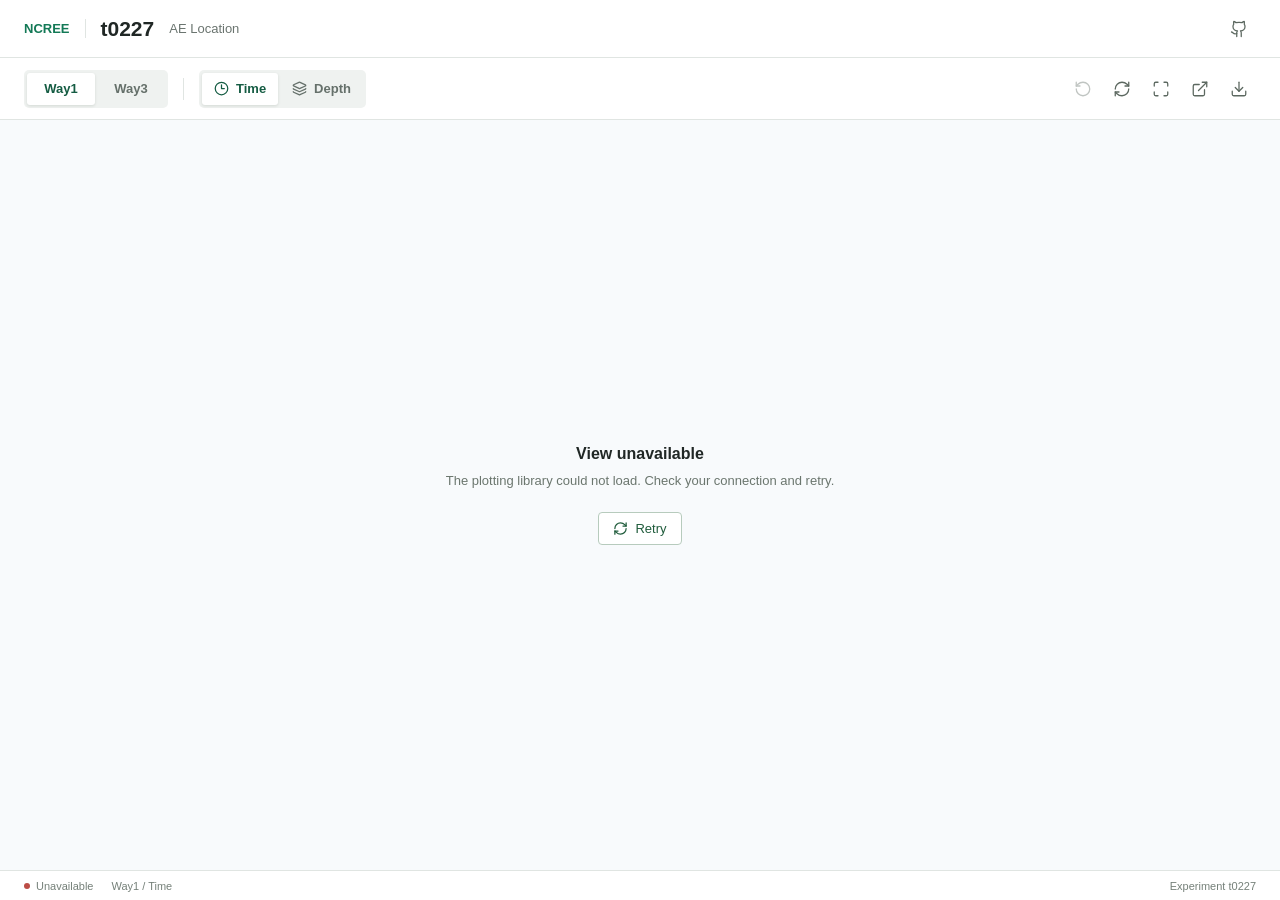
<file: index.html>
<!doctype html>
<html lang="en">
<head>
  <meta charset="utf-8">
  <meta name="viewport" content="width=device-width, initial-scale=1">
  <meta name="color-scheme" content="light">
  <meta name="description" content="NCREE t0227 interactive AE source locations: Way1 and Way3, time and depth views.">
  <title>t0227 | NCREE AE Location</title>
  <link rel="stylesheet" href="assets/styles.css">
  <script src="assets/lucide.min.js" defer></script>
  <script src="assets/app.js" defer></script>
</head>
<body>
  <header class="site-header">
    <div class="identity"><span class="wordmark">NCREE</span><span class="divider" aria-hidden="true"></span><h1>t0227</h1><span class="project-label">AE Location</span></div>
    <a class="icon-button repository-link" href="https://github.com/LEEJIE910812/NCREE" target="_blank" rel="noopener noreferrer" title="GitHub repository" aria-label="GitHub repository"><i data-lucide="github" aria-hidden="true"></i></a>
  </header>
  <nav class="toolbar" aria-label="Location views">
    <div class="view-controls">
      <div class="segmented" role="group" aria-label="Location method">
        <button type="button" data-method="way1" aria-pressed="true">Way1</button>
        <button type="button" data-method="way3" aria-pressed="false">Way3</button>
      </div>
      <span class="toolbar-divider" aria-hidden="true"></span>
      <div class="segmented" role="group" aria-label="Color variable">
        <button type="button" data-view="time" aria-pressed="true"><i data-lucide="clock-3" aria-hidden="true"></i><span>Time</span></button>
        <button type="button" data-view="depth" aria-pressed="false"><i data-lucide="layers" aria-hidden="true"></i><span>Depth</span></button>
      </div>
    </div>
    <div class="tools" role="group" aria-label="Viewer actions">
      <button class="icon-button" id="reset-camera" type="button" title="Reset camera" aria-label="Reset camera" disabled><i data-lucide="rotate-ccw" aria-hidden="true"></i></button>
      <button class="icon-button" id="reload-view" type="button" title="Reload view" aria-label="Reload view"><i data-lucide="refresh-cw" aria-hidden="true"></i></button>
      <button class="icon-button" id="fullscreen" type="button" title="Fullscreen" aria-label="Fullscreen"><i data-lucide="maximize" aria-hidden="true"></i></button>
      <a class="icon-button" id="open-view" href="views/way1/time.html" target="_blank" rel="noopener" title="Open view in new tab" aria-label="Open view in new tab"><i data-lucide="external-link" aria-hidden="true"></i></a>
      <a class="icon-button" id="download-view" href="views/way1/time.html" download="t0227-way1-time.html" title="Download HTML" aria-label="Download HTML"><i data-lucide="download" aria-hidden="true"></i></a>
    </div>
  </nav>
  <main class="viewer-stage" id="viewer-stage" aria-busy="true">
    <iframe id="viewer" title="t0227 Way1 time view" allow="fullscreen" referrerpolicy="no-referrer"></iframe>
    <div class="load-overlay" id="load-overlay">
      <div class="load-content" role="status" aria-live="polite">
        <span class="spinner" id="spinner" aria-hidden="true"></span>
        <h2 id="load-title">Loading Way1 / Time</h2>
        <p id="load-message">Loading experiment data...</p>
        <button class="retry-button" id="retry" type="button" hidden><i data-lucide="refresh-cw" aria-hidden="true"></i><span>Retry</span></button>
      </div>
    </div>
    <noscript><div class="noscript-message">JavaScript is required to display the interactive location data.</div></noscript>
  </main>
  <footer class="status-bar">
    <span class="status" id="status" role="status"><span class="status-dot" aria-hidden="true"></span><span id="status-text">Loading</span></span>
    <span id="view-label">Way1 / Time</span>
    <span class="experiment-label">Experiment t0227</span>
  </footer>
</body>
</html>
</file>
<file: assets/styles.css>
:root {
  font-family: "Segoe UI", "Microsoft JhengHei", Arial, sans-serif;
  color: #202725;
  background: #fff;
  font-synthesis: none;
  --line: #e0e5e2;
  --accent: #137956;
}
* { box-sizing: border-box; }
html, body { margin: 0; width: 100%; min-width: 320px; }
body { min-height: 740px; height: 100dvh; display: grid; grid-template-rows: auto auto minmax(590px, 1fr) auto; }
button, a { -webkit-tap-highlight-color: transparent; }
button { font: inherit; cursor: pointer; }
button:disabled { cursor: default; opacity: .38; }
button:focus-visible, a:focus-visible { outline: 2px solid var(--accent); outline-offset: 3px; }
.site-header { height: 58px; padding: 0 24px; display: flex; align-items: center; justify-content: space-between; border-bottom: 1px solid var(--line); }
.identity { display: flex; align-items: center; gap: 15px; min-width: 0; }
.wordmark { color: var(--accent); font-size: 13px; font-weight: 750; }
.divider { width: 1px; height: 19px; background: var(--line); }
h1 { margin: 0; font-size: 21px; font-weight: 650; line-height: 1.2; }
.project-label { color: #6a746f; font-size: 13px; }
.toolbar { display: flex; align-items: center; justify-content: space-between; gap: 16px; min-height: 62px; padding: 10px 24px; border-bottom: 1px solid var(--line); }
.view-controls, .tools { display: flex; align-items: center; gap: 5px; }
.view-controls { gap: 15px; }
.toolbar-divider { background: var(--line); height: 22px; width: 1px; }
.segmented { display: inline-flex; padding: 3px; gap: 2px; background: #eff2f0; border-radius: 5px; }
.segmented button { border: 0; background: transparent; border-radius: 3px; color: #65706a; min-width: 68px; height: 32px; padding: 0 12px; display: flex; justify-content: center; align-items: center; gap: 7px; font-size: 13px; font-weight: 600; }
.segmented button[aria-pressed="true"] { color: #155c43; background: #fff; box-shadow: 0 1px 3px #172c1920; }
.segmented button:hover:not([aria-pressed="true"]) { color: #202725; background: #e3e9e5; }
.segmented svg { width: 15px; height: 15px; }
.icon-button { display: inline-flex; justify-content: center; align-items: center; width: 34px; height: 34px; flex: 0 0 34px; border: 1px solid transparent; background: transparent; color: #5c6860; border-radius: 4px; text-decoration: none; }
.icon-button[hidden] { display: none; }
.icon-button:hover:not(:disabled) { color: #184e39; border-color: #d8e2db; background: #f0f5f1; }
.icon-button svg { width: 18px; height: 18px; stroke-width: 1.7; }
.viewer-stage { position: relative; min-width: 0; min-height: 590px; background: #f8fafc; }
iframe { display: block; border: 0; width: 100%; height: 100%; min-height: 590px; visibility: hidden; }
.viewer-stage[data-ready="true"] iframe { visibility: visible; }
.load-overlay { position: absolute; inset: 0; display: grid; place-items: center; padding: 24px; background: #f8fafc; z-index: 2; }
.load-overlay[hidden] { display: none; }
.load-content { display: flex; align-items: center; flex-direction: column; max-width: 420px; text-align: center; }
.spinner { width: 25px; height: 25px; border: 2px solid #dce6df; border-top-color: var(--accent); border-radius: 50%; animation: spin .8s linear infinite; margin-bottom: 18px; }
.spinner[hidden] { display: none; }
.load-content h2 { font-size: 16px; font-weight: 600; margin: 0 0 8px; }
.load-content p { margin: 0; color: #6b766e; font-size: 13px; line-height: 1.6; overflow-wrap: anywhere; }
.retry-button { display: inline-flex; align-items: center; gap: 7px; margin-top: 20px; padding: 8px 14px; border: 1px solid #b7cbbd; border-radius: 4px; color: #205c3c; background: #fff; font-size: 13px; }
.retry-button[hidden] { display: none; }
.retry-button svg { width: 15px; height: 15px; }
.status-bar { display: flex; gap: 18px; align-items: center; min-height: 30px; border-top: 1px solid var(--line); padding: 5px 24px; font-size: 11px; color: #758079; }
.status { display: inline-flex; align-items: center; gap: 6px; min-width: 63px; }
.status-dot { width: 6px; height: 6px; background: #b59b37; border-radius: 50%; }
.status[data-state="ready"] .status-dot { background: #258953; }
.status[data-state="error"] .status-dot { background: #bc4d46; }
.experiment-label { margin-left: auto; }
.noscript-message { position: absolute; inset: 0; display: grid; place-items: center; background: white; z-index: 5; padding: 24px; }
@keyframes spin { to { transform: rotate(360deg); } }
@media (max-width: 640px) {
  body { min-height: 780px; grid-template-rows: auto auto minmax(590px, 1fr) auto; }
  .site-header { padding: 0 14px; height: 52px; }
  .identity { gap: 10px; }
  h1 { font-size: 19px; }
  .project-label { font-size: 11px; }
  .toolbar { padding: 9px 10px; min-height: 100px; gap: 7px; flex-wrap: wrap; }
  .view-controls { flex: 1 0 100%; justify-content: space-between; gap: 8px; }
  .toolbar-divider { display: none; }
  .segmented { flex: 1; }
  .segmented button { flex: 1; min-width: 60px; padding: 0 9px; }
  .tools { margin-left: auto; }
  .status-bar { padding: 6px 12px; gap: 12px; }
  .experiment-label { display: none; }
}
@media (prefers-reduced-motion: reduce) { .spinner { animation-duration: 2s; } }
</file>
